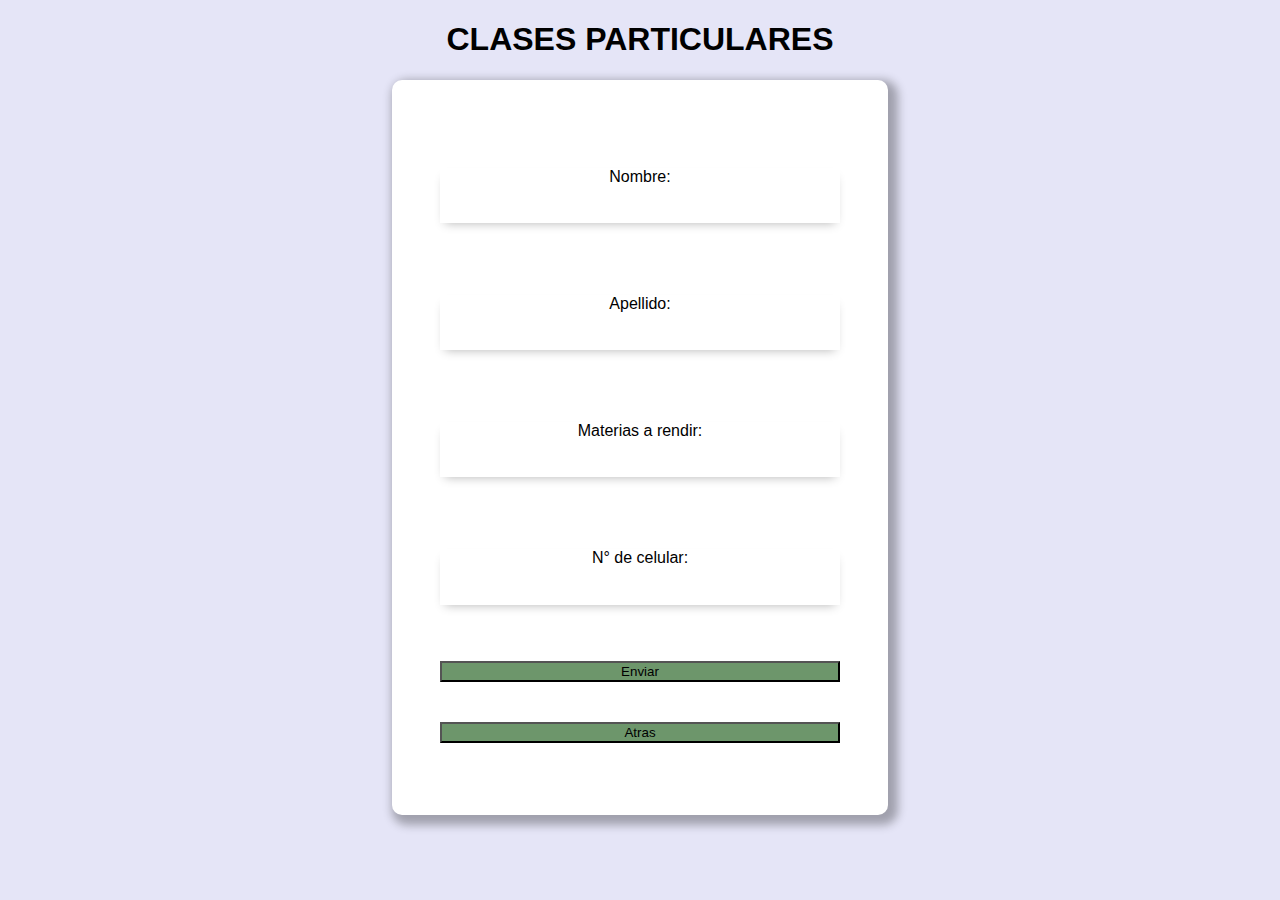
<file: FORM.html>
<!DOCTYPE html>
<html lang="en">
<head>
    <meta charset="UTF-8">
    <meta name="viewport" content="width=device-width, initial-scale=1.0">
    <link rel="stylesheet" href="estilos.css">
    <title>TUS CLASES</title>
</head>
<body class="FORMULARIO">
    <h1>CLASES PARTICULARES</h1>
    <form action="">
<p><label for="NOMBRE">Nombre: <input type="text" id="nombre"></label></p>
<p><label for="APELLIDO">Apellido: <input type="text" id="apellido"></label></p>
<p><label for="MATERIAS A RENDIR">Materias a rendir: <input type="text" id="materias a rendir"></label></p>
<p><label for="N° TELEFONICO">N° de celular: <input type="text" id="N° de celular"></label></p>

<button type="submit">Enviar</button>
<button> <a href="index.html">Atras</a></button> 
</form>
</body>
</html>
</file>
<file: estilos.css>
.CV {
    background-color: rgb(171, 172, 172);
    display: grid;
    grid-template-columns: auto auto ;
    grid-template-rows: auto auto auto;
    margin: 10px;
   }
#cert {
    display: none;
}
.menu1 {
    grid-column: 1/3 ;    
}
.dropdown-menu :hover {
background-color: #706c6c;
color: #15f50a;
border: none;
}
.M_CURSO a {
    text-decoration: dotted;
    color: #020311;
    background-color: #f7f7f7;
    
}
.M_CURSO button {
    text-decoration-color: black;
}

.Imagen_perfil {
        margin: auto;
}

.Imagen_perfil img {
    width: 70%;
    height: 70%;
    border-bottom-right-radius: 50%;
    border: 5px solid gray;
    background-image: "img/PERFIL.jpeg";
    object-fit: cover;
    background-position: center;
    margin: auto;
}
.Datos_personales {
    margin: auto;
    font-family: Impact, Haettenschweiler, 'Arial Narrow Bold', sans-serif;
    text-align: justify;
    
}
.Datos_personales h1 {
    margin-top: 10px;
    color: rgb(17, 17, 17)
}

.menu {
    display: grid;
    grid-template-columns: auto auto    ;
    list-style: decimal;
    width: 300px;
    height: 200px;
    overflow: hidden;
    padding-left: 10px;    
    }

.menu li{
    
    display: inline-block;
    
}
.menu_whatsapp img{
 margin-top: 5px; 
 width: 150%;
 height: 100%; 
}

.menu_correo img {
    margin-top: 5px;
    width: 150%;
    height: 100%;
}

.menu ul :hover {
    background: #688b25;   
    
}
.CURSOS {
    display: flex;
    align-items: center;
    gap: 1em;
    margin 0 auto 
    height: ;
}
.CURSOS img {
    margin-left: auto;
}
.CURSOS ul {

display: flex;
list-style: none;
cursor: pointer;
}
.CURSOS ul :hover{
background: #706c6c;
}
.CURSOS ul a {
    display: block;    
    margin-left: auto;
    border-left: 2px solid #6d966b;
    list-style: none;
    transition: height .4s;
    height: 0;
}


.Formacion {
    text-align: center;
    background-color: rgb(119, 121, 121);
}
h3 {
    text-align: justify;
    font-family: cursive;
    margin-bottom: 25px;
    margin-top: 0;
}
.CLASES button {
    background: none;
    background-color: none;
    border: none;
    margin-top: 7px;
    
}
.CLASES button :hover {
    background-color: rgba(49, 49, 100, 0.308);
}
.CLASES button a{
    text-decoration: dotted;
    color: white;
    font-family: Arial, Helvetica, sans-serif;
    }

.FORMULARIO {
    text-align: center;
    font-family: 'Gill Sans', 'Gill Sans MT', Calibri, 'Trebuchet MS', sans-serif;
    background-image: radial-gradient(#020311 0.5px, #e5e5f7 0.5px);
    background-size: 10px 10px;
    background-color: rgb(10, 10, 6);
}
.FORMULARIO h1 {
    text-align: center;
}
.FORMULARIO form {
    background-color: #ffffff;
    display: grid;
    gap: 2.5em;
    margin: auto;
    width: 90%;
    max-width: 400px;
    padding: 4.5em 3em;
    border-radius: 10px;
    box-shadow: 5px 5px 10px 5px rgb(0 0 0 /30%);
    text-align: center;
    text-decoration-color: rgb(2, 2, 12);

}
.FORMULARIO p {
    box-shadow: 0 5px 10px -5px rgb(0 0 0 /30%);
    max-width: 400 px;
    max-height: auto;

}

.FORMULARIO form input {
    width: 100%;
    background: none;
    color: #706c6c;
    font-size: 1rem;
    padding: .6em .3em;
    border: none;
    outline: none;
    border-bottom: 1px solid var(--color);
    font-family: Georgia, 'Times New Roman', Times, serif;
}
.FORMULARIO form label{
    color: var(--color);
    cursor: pointer;
    top: 0;
    left: 5px;
    transform: translateY(10px);
    transition: transform .5s, color .3s;
}
.FORMULARIO form button  {
    
    background-color: #6d966b;
    
}
.FORMULARIO form button a {
    text-decoration: dotted;
    text-decoration-color: #020311;
    color: black;
}
</file>
